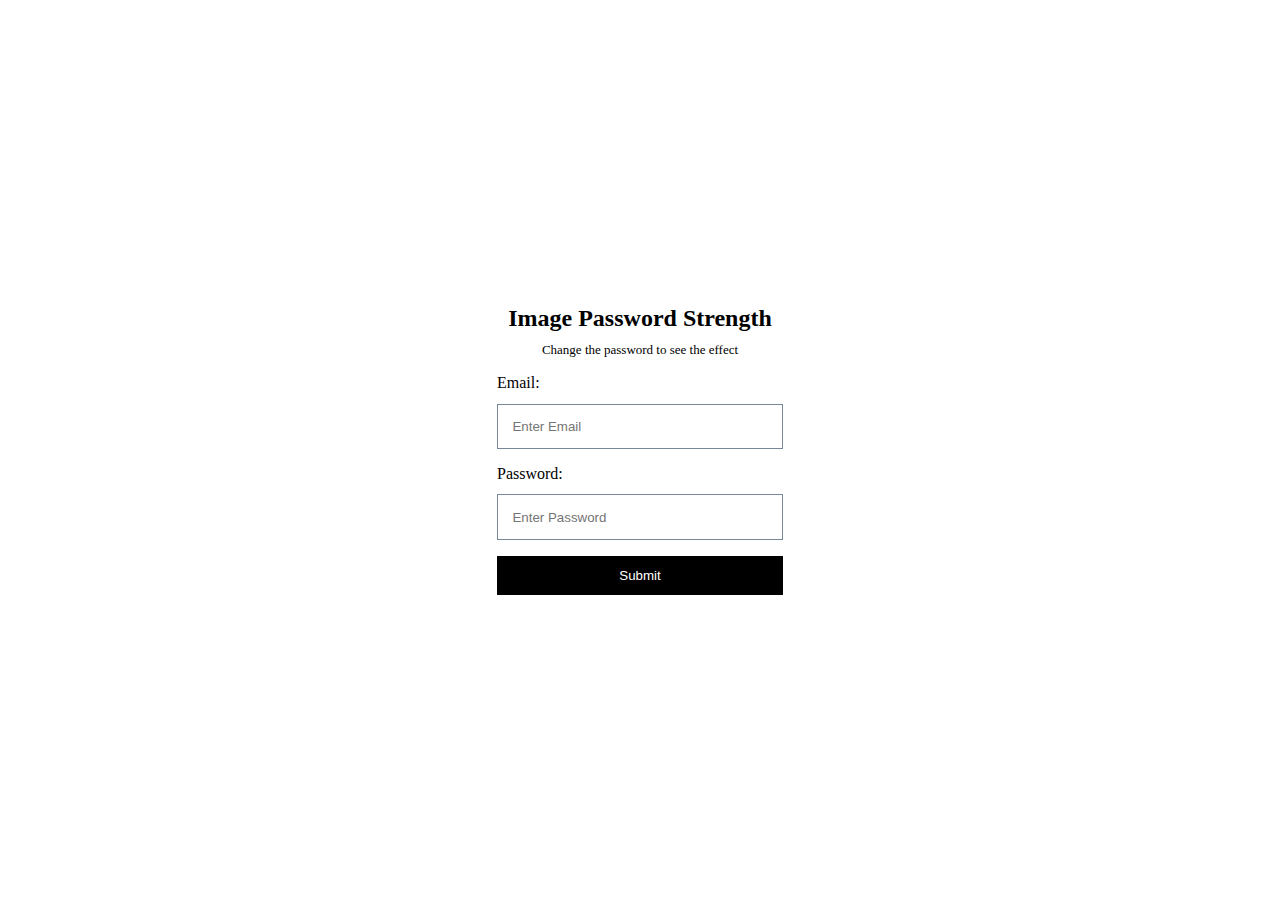
<file: index.html>
<!DOCTYPE html>
<html lang="en">
<head>
    <meta charset="UTF-8">
    <meta name="viewport" content="width=device-width, initial-scale=1.0">
    <title>Document</title>
    <link rel="stylesheet" href="index.css">
</head>
<body>
    <div class="background" id="background"></div>
    <div class="container">
      <div class="text">
        <h2>Image Password Strength</h2>
        <p>Change the password to see the effect</p>
      </div>
      <div class="form">
        <label>Email:</label>
        <input type="text" placeholder="Enter Email" required />
      </div>
      <div class="form">
        <label>Password:</label>
        <input type="password" placeholder="Enter Password"  id="password" required/>
      </div>
      <button class="btn">Submit</button>
    </div>
    <script>
        let password = document.querySelector('#password')
let background = document.querySelector('#background')

password.addEventListener('input', (e) => {
  let input = e.target.value
  let length = input.length
  let blurValue = 20 - length * 2
  background.style.filter = `blur(${blurValue}px)`
})
    </script>

</body>
</html>
</file>
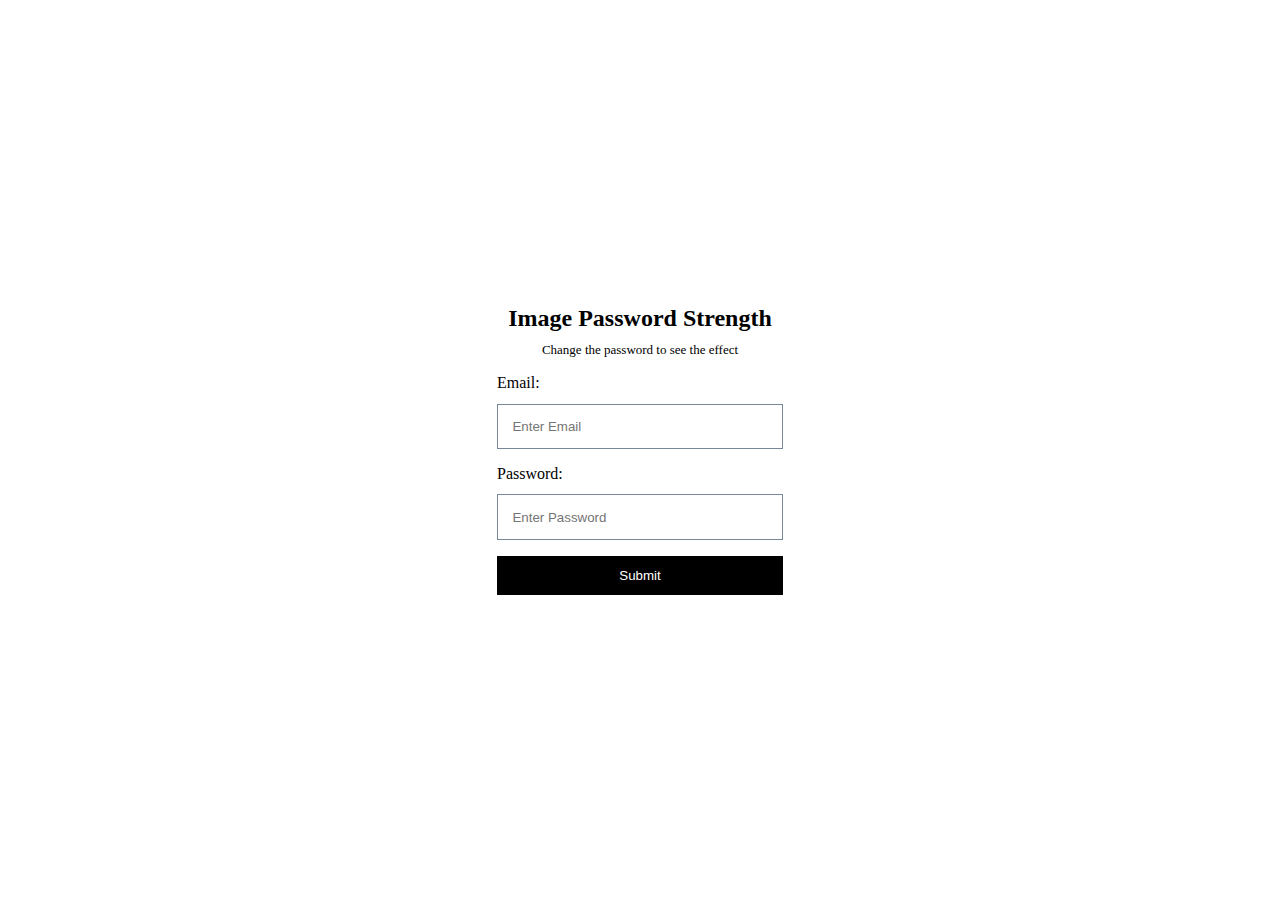
<file: password-strengh/index.html>
<!DOCTYPE html>
<html lang="en">
<head>
    <meta charset="UTF-8">
    <meta name="viewport" content="width=device-width, initial-scale=1.0">
    <title>Document</title>
    <link rel="stylesheet" href="index.css">
</head>
<body>
    <div class="background" id="background"></div>
    <div class="container">
      <div class="text">
        <h2>Image Password Strength</h2>
        <p>Change the password to see the effect</p>
      </div>
      <div class="form">
        <label>Email:</label>
        <input type="text" placeholder="Enter Email" required />
      </div>
      <div class="form">
        <label>Password:</label>
        <input type="password" placeholder="Enter Password"  id="password" required/>
      </div>
      <button class="btn">Submit</button>
    </div>
    <script>
        let password = document.querySelector('#password')
let background = document.querySelector('#background')

password.addEventListener('input', (e) => {
  let input = e.target.value
  let length = input.length
  let blurValue = 20 - length * 2
  background.style.filter = `blur(${blurValue}px)`
})
    </script>

</body>
</html>
</file>
<file: index.css>
*{
    padding: 0;
    margin: 0;
    box-sizing: border-box;
}
body {
    display: flex;
    flex-direction: column;
    align-items: center;
    justify-content: center;
    height: 100vh;
    overflow: hidden;
    margin: 0;
  }

  .background {
    background: url("https://images.unsplash.com/photo-1556745757-8d76bdb6984b")
      no-repeat center center/cover;
    position: absolute;
    top: -20px;
    bottom: -20px;
    left: -20px;
    right: -20px;
    z-index: -1;
    filter: blur(20px);
  }
  .container {
    width: 350px;
    background-color: white;
    padding: 2rem;
    border-radius: 1.7%;
    display: flex;
    gap: 1rem;
    flex-direction: column;
  }
  p {
    margin-top: 10px;
    font-size: 13px;
    text-align: center;
  }
  h2 {
    text-align: center;
    font-size: 24px;
  }
  input {
    padding: 0.9rem;
    width: 100%;
    border: 1px solid lightslategray;
  }
  .form {
    display: flex;
    flex-direction: column;
    /* align-items: center; */
    gap: 0.7rem;
  }
  .btn {
    padding: 0.67rem;
    background-color: black;
    color: white;
    width: 100%;
    cursor: pointer;
    border: 1px solid transparent;
  }
</file>
<file: password-strengh/index.css>
*{
    padding: 0;
    margin: 0;
    box-sizing: border-box;
}
body {
    display: flex;
    flex-direction: column;
    align-items: center;
    justify-content: center;
    height: 100vh;
    overflow: hidden;
    margin: 0;
  }

  .background {
    background: url("https://images.unsplash.com/photo-1556745757-8d76bdb6984b")
      no-repeat center center/cover;
    position: absolute;
    top: -20px;
    bottom: -20px;
    left: -20px;
    right: -20px;
    z-index: -1;
    filter: blur(20px);
  }
  .container {
    width: 350px;
    background-color: white;
    padding: 2rem;
    border-radius: 1.7%;
    display: flex;
    gap: 1rem;
    flex-direction: column;
  }
  p {
    margin-top: 10px;
    font-size: 13px;
    text-align: center;
  }
  h2 {
    text-align: center;
    font-size: 24px;
  }
  input {
    padding: 0.9rem;
    width: 100%;
    border: 1px solid lightslategray;
  }
  .form {
    display: flex;
    flex-direction: column;
    /* align-items: center; */
    gap: 0.7rem;
  }
  .btn {
    padding: 0.67rem;
    background-color: black;
    color: white;
    width: 100%;
    cursor: pointer;
    border: 1px solid transparent;
  }
</file>
